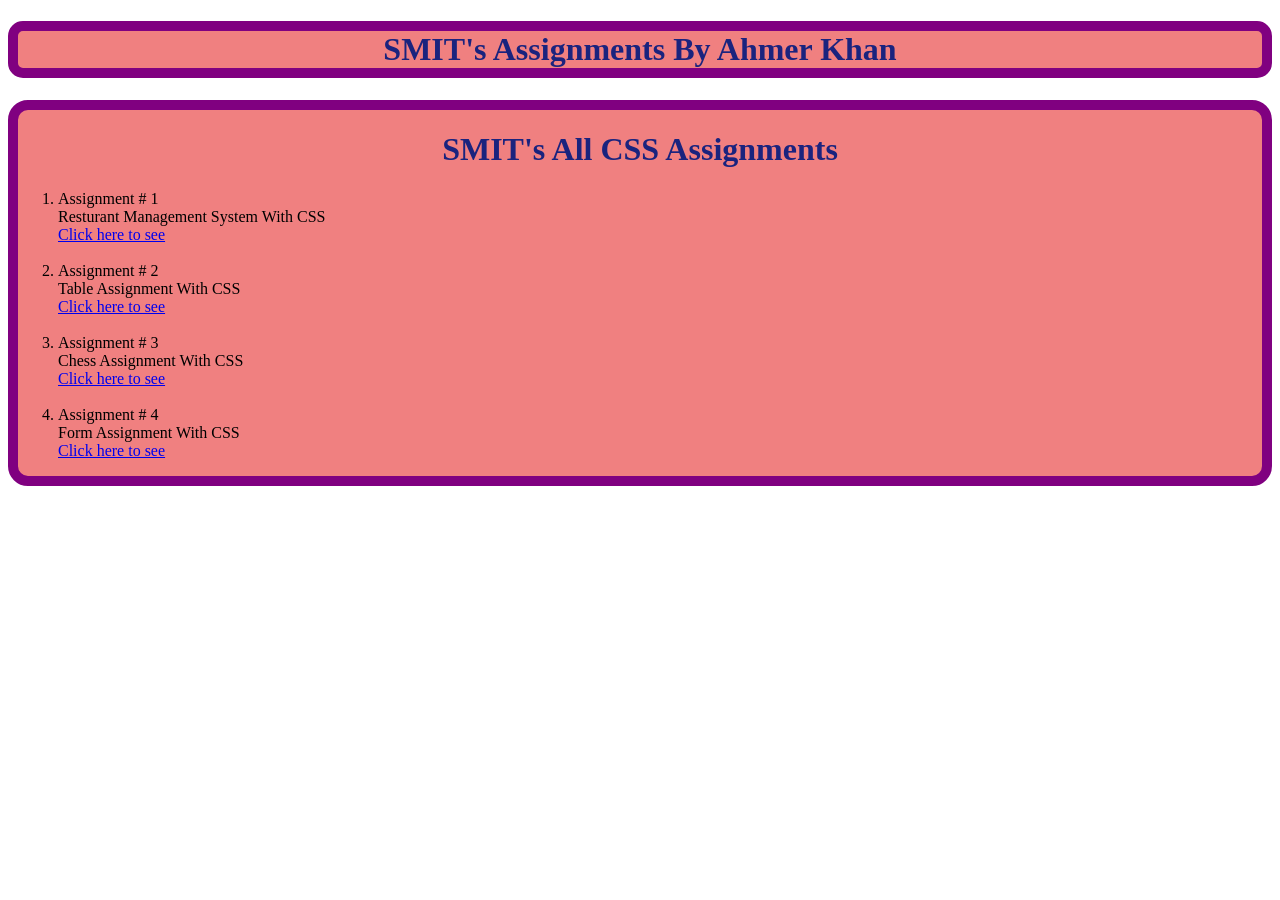
<file: ahmer main/index.html>
<!DOCTYPE html>
<html lang="en">
<head>
    <meta charset="UTF-8">
    <meta name="viewport" content="width=device-width, initial-scale=1.0">
    <title>Document</title>
</head>
<body>
    
<!DOCTYPE html>
<html lang="en">
<head>
    <meta charset="UTF-8">
    <meta name="viewport" content="width=device-width, initial-scale=1.0">
    <title>ALL Assignmnets
    </title>
    <link rel="stylesheet" href="style.css">
</head>
<body>
    <h1 class="main">SMIT's Assignments By Ahmer Khan</h1>
    
    <div class="container">
        <h1 class="assignment">SMIT's All CSS Assignments</h1>
        <ol>
            <li>Assignment # 1 <br>Resturant Management System With CSS<br>
                <a href="saylani ass1/index.html">Click here to see</a>
            </li><br>
            <li>Assignment # 2 <br>Table Assignment With CSS<br>
                <a href="ahmer tab/index.html">Click here to see</a>
            </li><br>
            <li>Assignment # 3 <br>Chess Assignment With CSS <br>
                <a href="Assignment 3/index.html">Click here to see</a>
            </li><br>
            <li>Assignment # 4 <br>Form Assignment With CSS <br>
                <a href="ahmer css form/index.html">Click here to see</a>
            </li>
        </ol>
        </div>
</body>
</html>
</body>
</html>
</file>
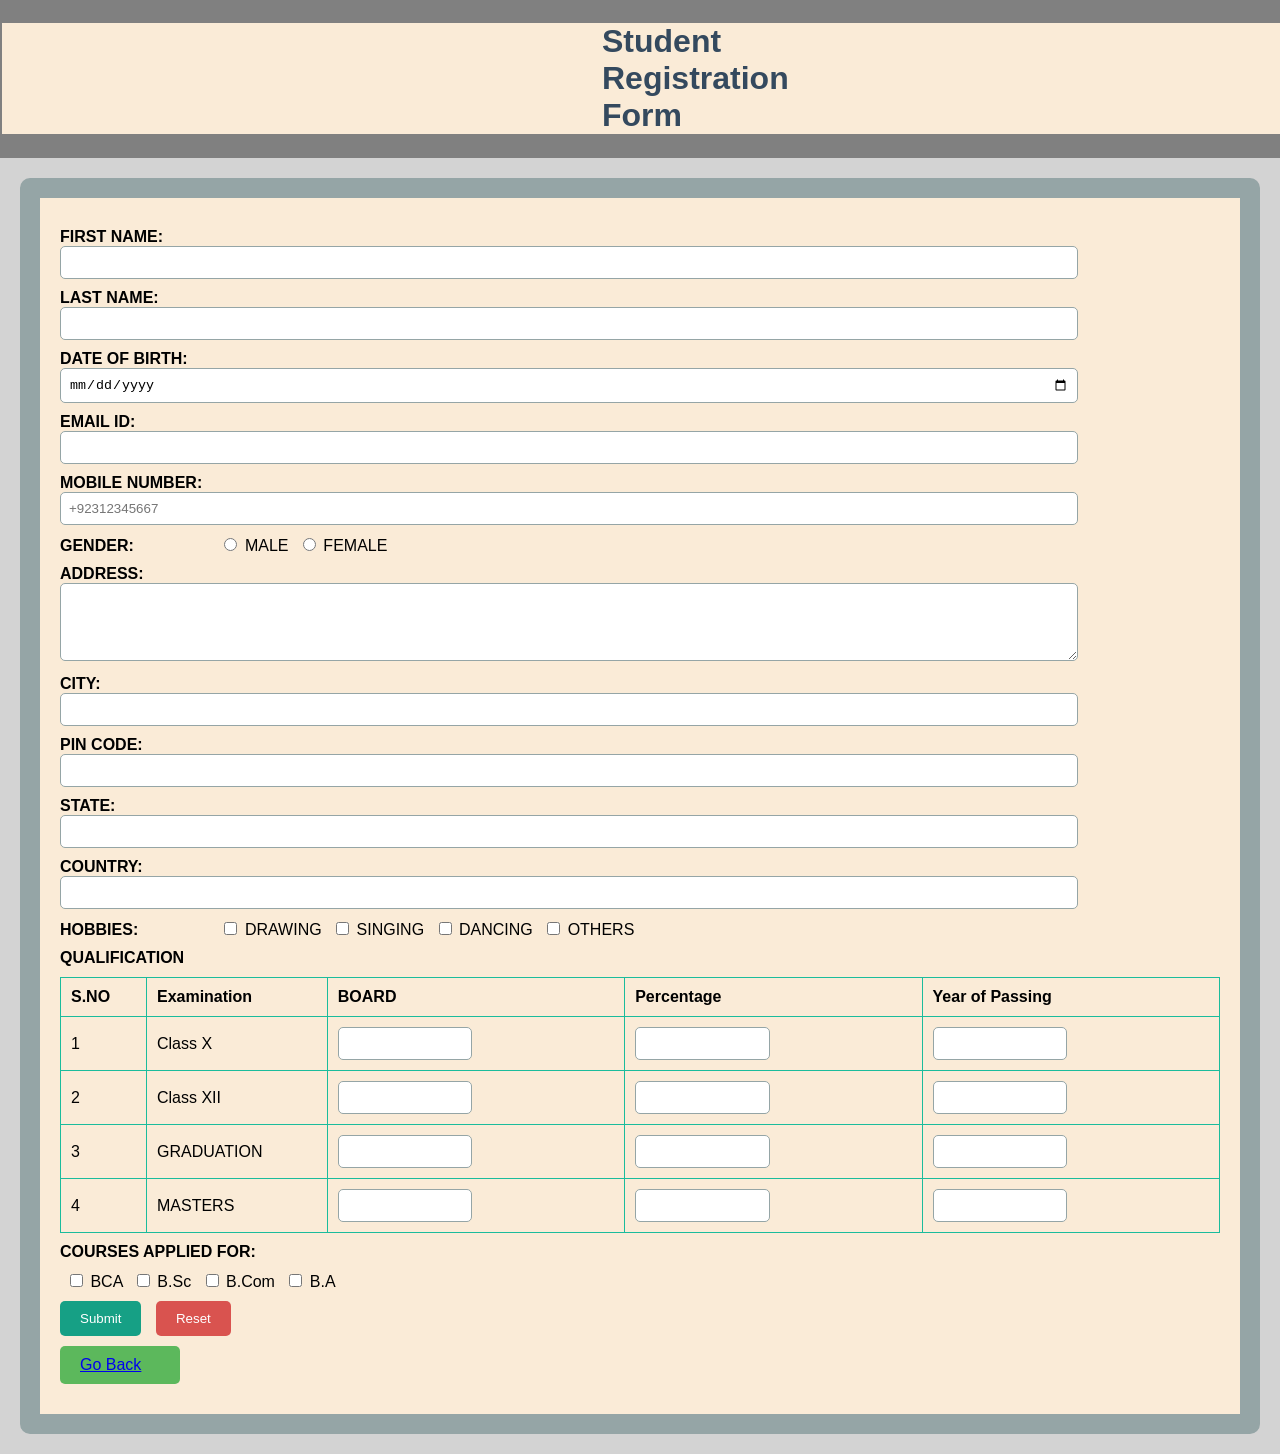
<file: ahmer main/ahmer css form/index.html>
<!DOCTYPE html>
<html lang="en">
<head>
    <meta charset="UTF-8">
    <meta name="viewport" content="width=device-width, initial-scale=1.0">
    <title>Student Registration Form</title>
    <link rel="stylesheet" href="style.css">
</head>
<body>
    <div class="main">
        <div class="container">
                    <h1>Student Registration Form</h1>
        </div>

        <div class="form-container">
            <form>
                <p>
                    <label for="first-name"><b>FIRST NAME:</b></label>
                    <input type="text" id="first-name" maxlength="10">
                </p>
                <p>
                    <label for="last-name"><b>LAST NAME:</b></label>
                    <input type="text" id="last-name" maxlength="10">
                </p>
                <p>
                    <label for="dob"><b>DATE OF BIRTH:</b></label>
                    <input type="date" id="dob">
                </p>
                <p>
                    <label for="email"><b>EMAIL ID:</b></label>
                    <input type="email" id="email">
                </p>
                <p>
                    <label for="mobile"><b>MOBILE NUMBER:</b></label>
                    <input type="number" id="mobile" placeholder="+92312345667" max="11">
                </p>
                <p>
                    <label><b>GENDER:</b></label>
                    <input type="radio" name="gender" value="M"> MALE
                    <input type="radio" name="gender" value="F"> FEMALE
                </p>
                <p>
                    <label for="address"><b>ADDRESS:</b></label>
                    <textarea id="address" cols="20" rows="4" maxlength="50"></textarea>
                </p>
                <p>
                    <label for="city"><b>CITY:</b></label>
                    <input type="text" id="city" maxlength="20">
                </p>
                <p>
                    <label for="pin-code"><b>PIN CODE:</b></label>
                    <input type="text" id="pin-code" maxlength="20">
                </p>
                <p>
                    <label for="state"><b>STATE:</b></label>
                    <input type="text" id="state" maxlength="20">
                </p>
                <p>
                    <label for="country"><b>COUNTRY:</b></label>
                    <input type="text" id="country" maxlength="20">
                </p>
                <p>
                    <label><b>HOBBIES:</b></label>
                    <input type="checkbox" name="hobbies" value="drawing"> DRAWING
                    <input type="checkbox" name="hobbies" value="singing"> SINGING
                    <input type="checkbox" name="hobbies" value="dancing"> DANCING
                    <input type="checkbox" name="hobbies" value="other"> OTHERS
                </p>
                <p><b>QUALIFICATION</b></p>
                <table>
                    <thead>
                        <tr>
                            <th>S.NO</th>
                            <th>Examination</th>
                            <th>BOARD</th>
                            <th>Percentage</th>
                            <th>Year of Passing</th>
                        </tr>
                    </thead>
                    <tbody>
                        <tr>
                            <td>1</td>
                            <td>Class X</td>
                            <td><input type="text" maxlength="10"></td>
                            <td><input type="text"></td>
                            <td><input type="text"></td>
                        </tr>
                        <tr>
                            <td>2</td>
                            <td>Class XII</td>
                            <td><input type="text" maxlength="10"></td>
                            <td><input type="text"></td>
                            <td><input type="text"></td>
                        </tr>
                        <tr>
                            <td>3</td>
                            <td>GRADUATION</td>
                            <td><input type="text" maxlength="10"></td>
                            <td><input type="text"></td>
                            <td><input type="text"></td>
                        </tr>
                        <tr>
                            <td>4</td>
                            <td>MASTERS</td>
                            <td><input type="text" maxlength="10"></td>
                            <td><input type="text"></td>
                            <td><input type="text"></td>
                        </tr>
                    </tbody>
                </table>
                <p><b>COURSES APPLIED FOR:</b></p>
                <p>
                    <input type="checkbox" name="courses" value="bca"> BCA
                    <input type="checkbox" name="courses" value="bsc"> B.Sc
                    <input type="checkbox" name="courses" value="bcom"> B.Com
                    <input type="checkbox" name="courses" value="ba"> B.A
                </p>
                <p class="">
                    <input type="submit" value="Submit">
                    <input type="reset" value="Reset">
                  
                </p>
                <p class="bttn"><a href="../index.html">Go Back</a></p>
                
            </form>
        </div>
    </div>
   
</body>
</html>
</file>
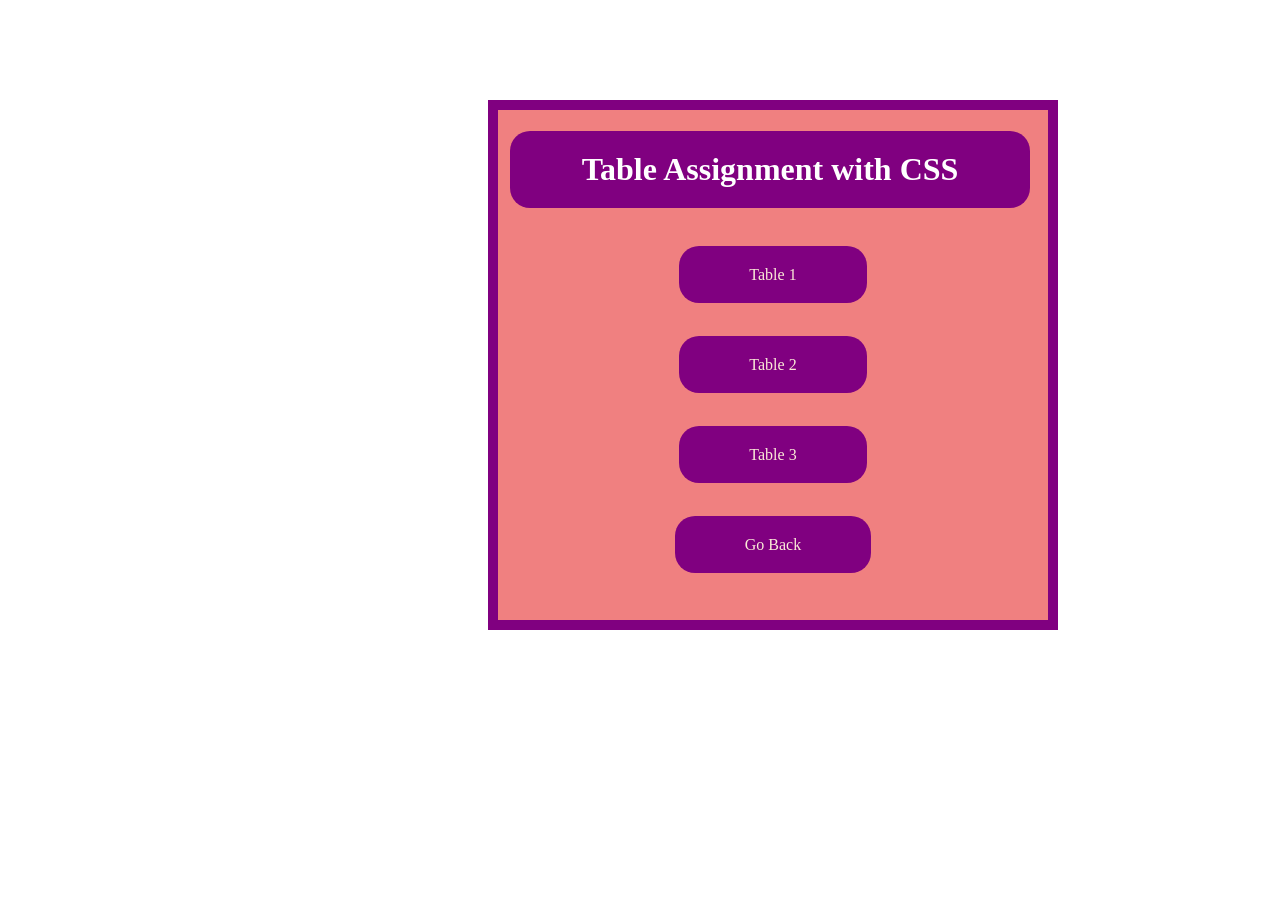
<file: ahmer main/ahmer tab/index.html>
<!DOCTYPE html>
<html lang="en">
<head>
    <meta charset="UTF-8">
    <meta name="viewport" content="width=device-width, initial-scale=1.0">
    <title>Tables</title>
    <link rel="stylesheet" href="style.css">

<body>
<div class="cont">
    <div>
        <h1 class="main">
            Table Assignment with CSS
        </h1><br><br>   
    </div>
    <div class="tab">
        <a href="table/tab1.html">Table 1</a><br><br><br><br><br>
        <a href="table/tab2.html">Table 2</a><br><br><br><br><br>
        <a href="table/tab3.html">Table 3</a><br><br><br><br><br>
        <a href="../index.html">Go Back</a>
    </div>
</div>
</body>
</head>
</html>
</file>
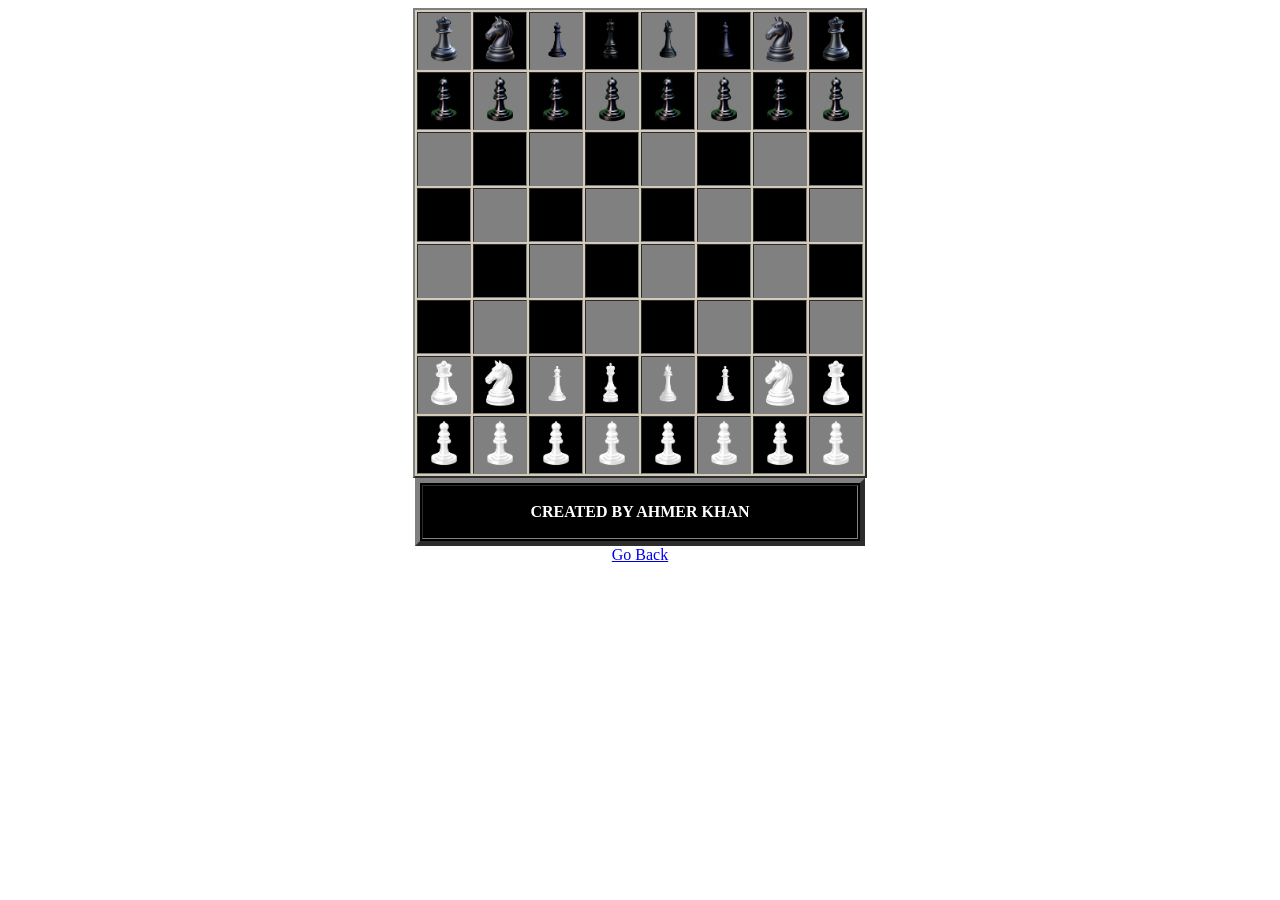
<file: ahmer main/Assignment 3/index.html>
<!DOCTYPE html>
<html lang="en">

<head>
    <meta charset="UTF-8">
    <meta name="viewport" content="width=device-width, initial-scale=1.0">
    <title>Chess Game</title>
</head>

<body>
    <center>
    <table border="2px" bgcolor="orange" style="background-color: rgb(212, 203, 186);">
        <tr>
            <td bgcolor="gray" >
                <input type="image" src="pictures/1.png" width="50px" height="50px">
            </td>
            <td bgcolor="black">
                <input type="image" src="pictures/2.png" width="50px" height="50px">
            </td>
            <td bgcolor="gray">
                <input type="image" src="pictures/3.png" width="50px" height="50px">
            </td>
            <td bgcolor="black">
                <input type="image" src="pictures/4.png" width="50px" height="50px">
            </td>
            <td bgcolor="gray">
                <input type="image" src="pictures/5.png" width="50px" height="50px">
            </td>
            <td bgcolor="black">
                <input type="image" src="pictures/3.png" width="50px" height="50px">
            </td>
            <td bgcolor="gray">
                <input type="image" src="pictures/2.png" width="50px" height="50px">
            </td>
            <td bgcolor="black">
                <input type="image" src="pictures/1.png" width="50px" height="50px">
            </td>
        </tr>
        <tr>
            <td bgcolor="black">
                <input type="image" src="pictures/6.png" width="50px" height="50px">
            </td>
            <td bgcolor="gray">
                <input type="image" src="pictures/6.png" width="50px" height="50px">
            </td>
            <td bgcolor="black">
                <input type="image" src="pictures/6.png" width="50px" height="50px">
            </td>
            <td bgcolor="gray">
                <input type="image" src="pictures/6.png" width="50px" height="50px">
            </td>
            <td bgcolor="black">
                <input type="image" src="pictures/6.png" width="50px" height="50px">
            </td>
            <td bgcolor="gray">
                <input type="image" src="pictures/6.png" width="50px" height="50px">
            </td>
            <td bgcolor="black">
                <input type="image" src="pictures/6.png" width="50px" height="50px">
            </td>
            <td bgcolor="gray">
                <input type="image" src="pictures/6.png" width="50px" height="50px">
            </td>
            
        </tr>
        <tr>
            <td bgcolor="gray">
                <!-- <input type="image" src="pictures/20240629_021221-removebg-preview.png"  width="50px" height="50px"> -->
            </td>
            <td bgcolor="black">
                
            </td>
            <td bgcolor="gray" width="50px" height="50px">
                
            </td>
            <td bgcolor="black">
                
            </td>
            <td bgcolor="gray">
               
            <td bgcolor="black">
               
            </td>
            <td bgcolor="gray">
                
            </td>
            <td bgcolor="black">
               
                </td>
        </tr>
        <tr>
            <td bgcolor="black" width="50px" height="50px">
            </td>
            <td bgcolor="gray">
                <!-- <input type="image" src="pictures/20240629_021221-removebg-preview.png"  width="50px" height="50px"> -->
            </td>
            <td bgcolor="black">
                
            </td>
            <td bgcolor="gray" width="50px" height="50px">
                
            </td>
            <td bgcolor="black">
                
            </td>
            <td bgcolor="gray">
               
            <td bgcolor="black">
               
            </td>
            <td bgcolor="gray">
                
            </td>
        </tr>
        <tr>
            <td bgcolor="gray">
                <!-- <input type="image" src="pictures/20240629_021221-removebg-preview.png"  width="50px" height="50px"> -->
            </td>
            <td bgcolor="black">
                
            </td>
            <td bgcolor="gray" width="50px" height="50px">
                
            </td>
            <td bgcolor="black">
                
            </td>
            <td bgcolor="gray">
               
            <td bgcolor="black">
               
            </td>
            <td bgcolor="gray">
                
            </td>
            <td bgcolor="black">
               
                </td>
        </tr>
        <tr>
            <td bgcolor="black" width="50px" height="50px">
            </td>
            <td bgcolor="gray">
                <!-- <input type="image" src="pictures/20240629_021221-removebg-preview.png"  width="50px" height="50px"> -->
            </td>
            <td bgcolor="black">
                
            </td>
            <td bgcolor="gray" width="50px" height="50px">
                
            </td>
            <td bgcolor="black">
                
            </td>
            <td bgcolor="gray">
               
            <td bgcolor="black">
               
            </td>
            <td bgcolor="gray">
                
            </td>
        </tr>
        <tr>
            <td bgcolor="gray">
                <input type="image" src="pictures/7.png"  width="50px" height="50px">
            </td>
            <td bgcolor="black">
                <input type="image" src="pictures/8.png"  width="50px" height="50px">
            </td>
            <td bgcolor="gray" width="50px" height="50px">
                <input type="image" src="pictures/9.png"  width="50px" height="50px">
            </td>
            <td bgcolor="black">
                <input type="image" src="pictures/10.png"  width="50px" height="50px">
            </td>
            <td bgcolor="gray">
                <input type="image" src="pictures/11.png"  width="50px" height="50px">
            <td bgcolor="black">
                <input type="image" src="pictures/9.png"  width="50px" height="50px">
            </td>
            <td bgcolor="gray">
                <input type="image" src="pictures/8.png"  width="50px" height="50px">
            </td>
            <td bgcolor="black">
                <input type="image" src="pictures/7.png"  width="50px" height="50px">
                </td>
        </tr>
        <tr>
            <td bgcolor="black" width="50px" height="50px">
                <input type="image" src="pictures/12.png"  width="50px" height="50px">
            </td>
            <td bgcolor="gray">
                <input type="image" src="pictures/12.png"  width="50px" height="50px">
            </td>
            <td bgcolor="black">
                <input type="image" src="pictures/12.png"  width="50px" height="50px">
            </td>
            <td bgcolor="gray" width="50px" height="50px">
                <input type="image" src="pictures/12.png"  width="50px" height="50px">
            </td>
            <td bgcolor="black">
                <input type="image" src="pictures/12.png"  width="50px" height="50px">
            </td>
            <td bgcolor="gray">
                <input type="image" src="pictures/12.png"  width="50px" height="50px">
            <td bgcolor="black">
                <input type="image" src="pictures/12.png"  width="50px" height="50px">
            </td>
            <td bgcolor="gray">
                <input type="image" src="pictures/12.png"  width="50px" height="50px">
            </td>
        </tr>
    </table>
    <table border="5px" width="450px" height="50px" bgcolor="black">
        <tr>
            <td>
            <p style="color: white; text-align: center;">
                <B>CREATED BY AHMER KHAN</B>
            </p>
            </td>
        </tr>

    </table>
    <a href="../index.html">Go Back</a>
</center>
</body>

</html>
</file>
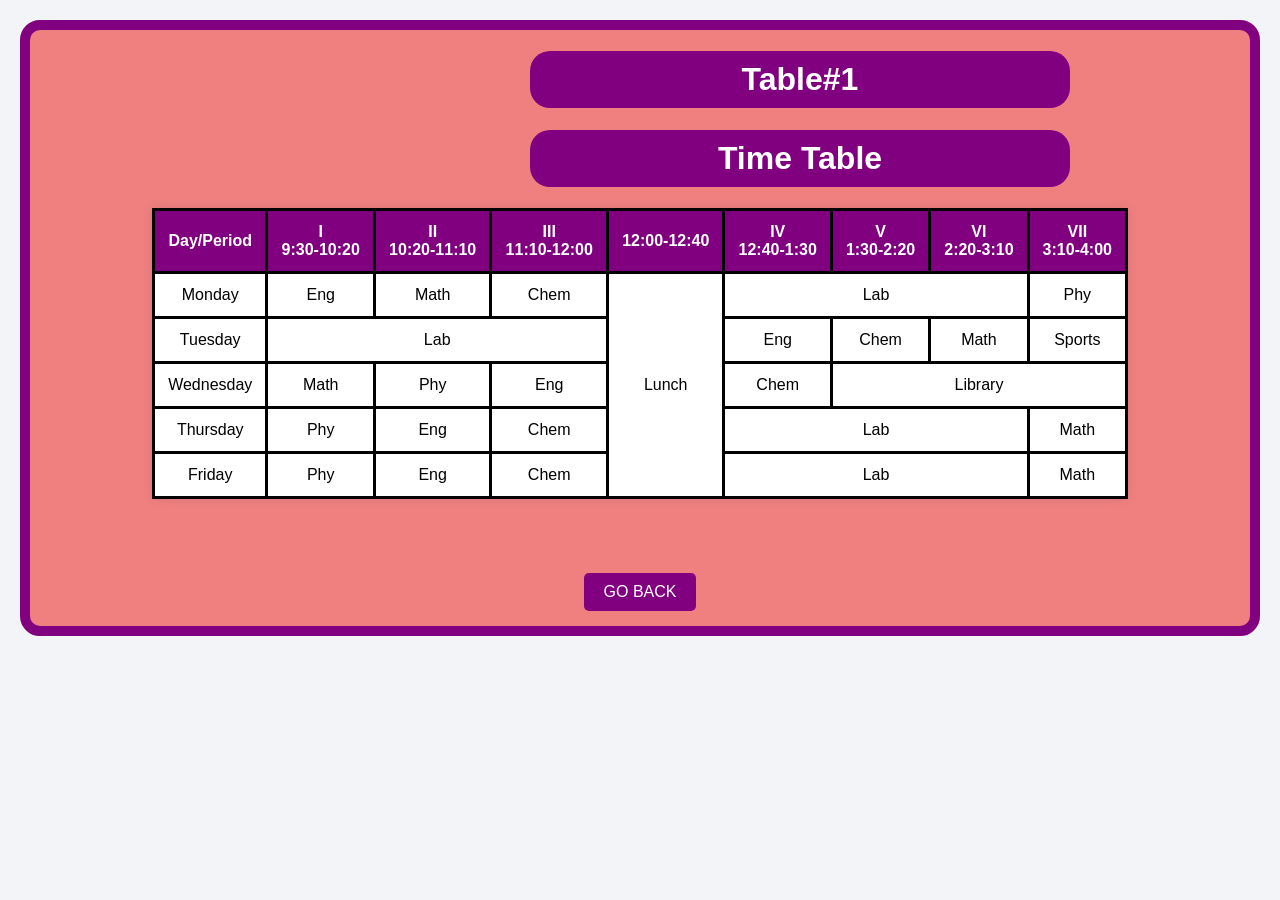
<file: ahmer main/ahmer tab/table/tab1.html>
<!DOCTYPE html>
<html lang="en">
<head>
    <meta charset="UTF-8">
    <meta name="viewport" content="width=device-width, initial-scale=1.0">
    <title>Table</title>
    <link rel="stylesheet" href="style1.css">
</head>
<body>
    <div class="main">
    <h1>Table#1</h1>
    <h1>Time Table</h1>
    <table>
        <tr>
            <th>Day/Period</th>
            <th>I <br>9:30-10:20</th>
            <th>II <br>10:20-11:10</th>
            <th>III <br>11:10-12:00</th>
            <th>12:00-12:40</th>
            <th>IV <br>12:40-1:30</th>
            <th>V <br>1:30-2:20</th>
            <th>VI <br>2:20-3:10</th>
            <th>VII <br>3:10-4:00</th>
        </tr>
        <tr>
            <td>Monday</td>
            <td>Eng</td>
            <td>Math</td>
            <td>Chem</td>
            <td rowspan="5" class="lunch">Lunch</td>
            <td colspan="3">Lab</td>
            <td>Phy</td>
        </tr>
        <tr>
            <td>Tuesday</td>
            <td colspan="3">Lab</td>
            <td>Eng</td>
            <td>Chem</td>
            <td>Math</td>
            <td>Sports</td>
        </tr>
        <tr>
            <td>Wednesday</td>
            <td>Math</td>
            <td>Phy</td>
            <td>Eng</td>
            <td>Chem</td>
            <td colspan="3">Library</td>
        </tr>
        <tr>
            <td>Thursday</td>
            <td>Phy</td>
            <td>Eng</td>
            <td>Chem</td>
            <td colspan="3">Lab</td>
            <td>Math</td>
        </tr>
        <tr>
            <td>Friday</td>
            <td>Phy</td>
            <td>Eng</td>
            <td>Chem</td>
            <td colspan="3">Lab</td>
            <td>Math</td>
        </tr>
    </table><br>
    <br><br>
    <a href="../index.html">GO BACK</a> 
</div>
</body>
</html>
</file>
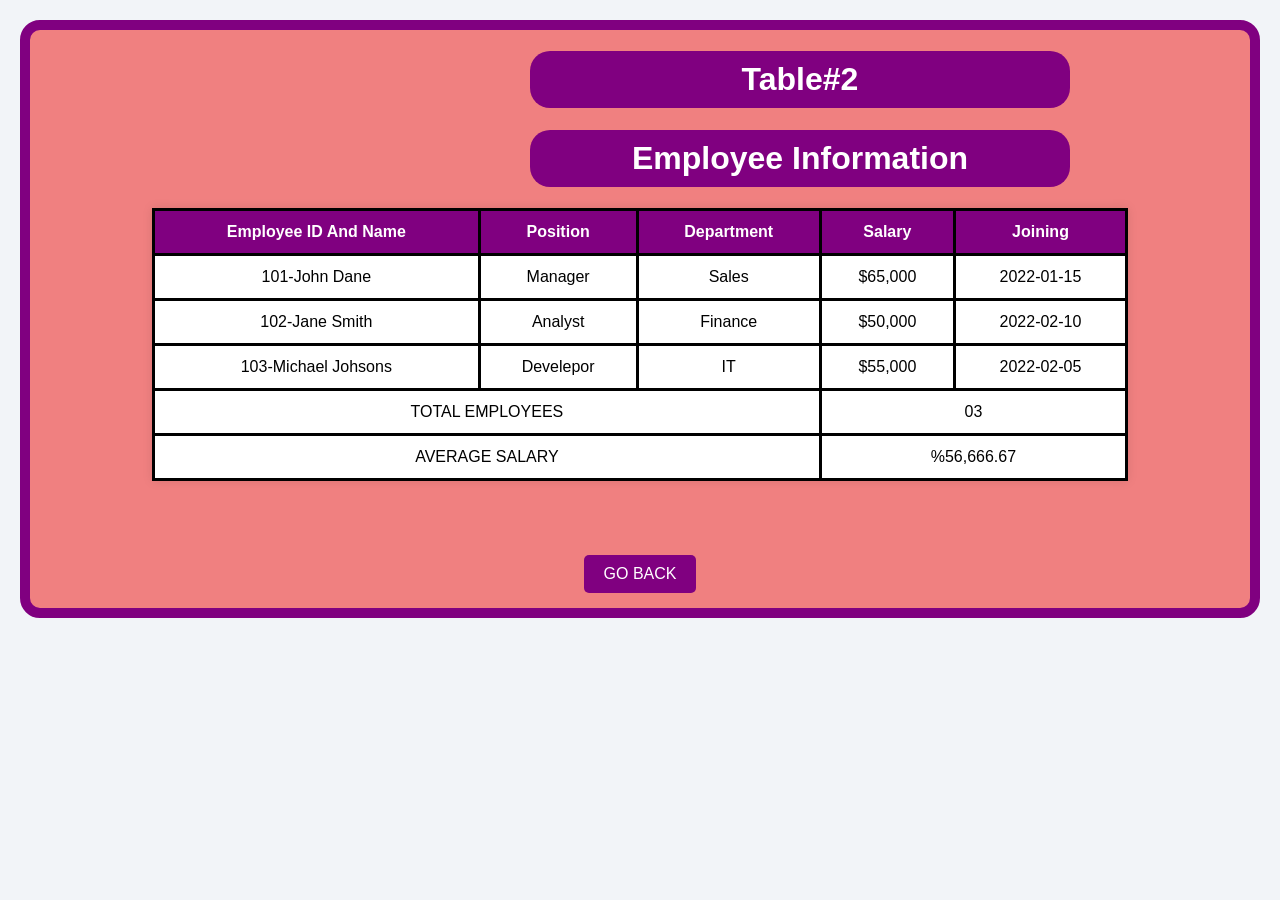
<file: ahmer main/ahmer tab/table/tab2.html>
<!DOCTYPE html>
<html lang="en">

<head>
    <meta charset="UTF-8">
    <meta name="viewport" content="width=device-width, initial-scale=1.0">
    <title>TABLE ASSIGMENT</title>
    <link rel="stylesheet" href="style1.css">
</head>

<body>
    <div class="main">
<h1>Table#2</h1><h1>Employee Information</h1> <table>
        <tr>
            <th>Employee ID And Name </th>
            <th>Position</th>
            <th>Department</th>
            <th>Salary</th>
            <th>Joining</th>
        </tr>
        <tr>
            <td>101-John Dane </td>
            <td>Manager </td>
            <td>Sales </td>
            <td>$65,000 </td>
            <td>2022-01-15 </td>
        </tr>
        <tr>
            <td>102-Jane Smith </td>
            <td>Analyst </td>
            <td>Finance </td>
            <td>$50,000</td>
            <td>2022-02-10 </td>
        </tr>
        <tr>
            <td>103-Michael Johsons</td>
            <td>Develepor</td>
            <td>IT </td>
            <td>$55,000</td>
            <td>2022-02-05 </td>
        </tr>
        <tr>
            <td colspan="3">TOTAL EMPLOYEES </td>
            <TD colspan="02">03</TD>
        </tr>
        <tr>
            <td colspan="3">AVERAGE SALARY </td>
            <TD colspan="02" class="avg">%56,666.67</TD>
        </tr>
 </table><br><br><br>
 
 
<a href="../index.html">GO BACK</a> 
</div>

</body>

</html>
</file>
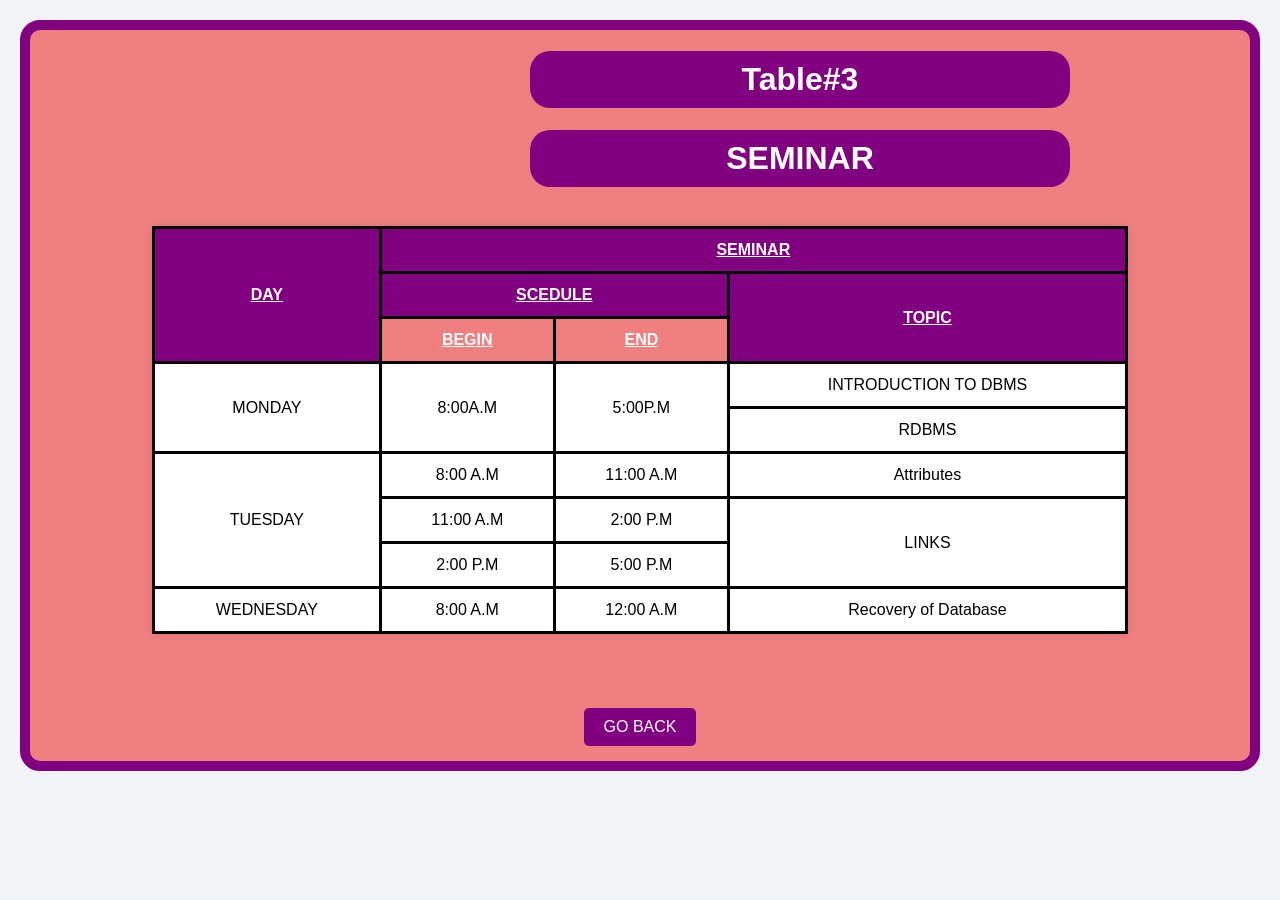
<file: ahmer main/ahmer tab/table/tab3.html>
<!DOCTYPE html>
<html lang="en">

<head>
    <meta charset="UTF-8">
    <meta name="viewport" content="width=device-width, initial-scale=1.0">
    <title>TABLE 03</title>
    <link rel="stylesheet" href="style1.css">
</head>

<body>
    <div class="main">
    <h1>Table#3</h1>
    <h1>SEMINAR</h1>
   <table>
        <TR class="nice">
           <TD  rowspan="3">
                <b><u>DAY</u></b>
            </TD>
            <TD colspan="4">
              <b><u>SEMINAR</u></b>
            </TD>
        </TR>
        <TR class="nice1">
            <TD colspan="2">
               <b><u>SCEDULE</u></b>
            </TD>
            <TD rowspan="2">
               <b><u>TOPIC</u></b>
            </TD>
        </TR>
        <tr class="nice2">
            <TD>
                <b><u>BEGIN</u></b>
            </TD>
            <TD>
                <b><u>END</u></b>
            </TD>
        </tr>
        </TR></u></b>
        <tr>
            <td rowspan="2">MONDAY</td>
            <TD rowspan="2">8:00A.M</TD>
            <TD rowspan="2">5:00P.M </TD>
            <TD>INTRODUCTION TO DBMS </TD></BR> 
            <TR><TD> RDBMS</TD></TR>
        </tr>
        <TR>
            <TD ROWspan="4">TUESDAY</TD>
            <TD>8:00 A.M</TD>
            <TD>11:00 A.M</TD>
            <TD rowspan="2"> Attributes </TD>
          
         
            <TR>
         
        </TR>
        </TR>
        <TR><TD>11:00 A.M</TD>
        <TD>2:00 P.M</TD>  <TD rowspan="2"> LINKS</TD></TR>
        <TR><TD>2:00 P.M</TD>
        <TD>5:00 P.M</TD>
     </TR>
     <TR><TD>WEDNESDAY</TD>
    <TD>8:00 A.M</TD>
<TD>12:00 A.M</TD>
<TD>Recovery of Database</TD></TR>

    </table>
<br><br><br>
    <a href="../index.html">GO BACK</a>
</div>
</body>

</html>
</file>
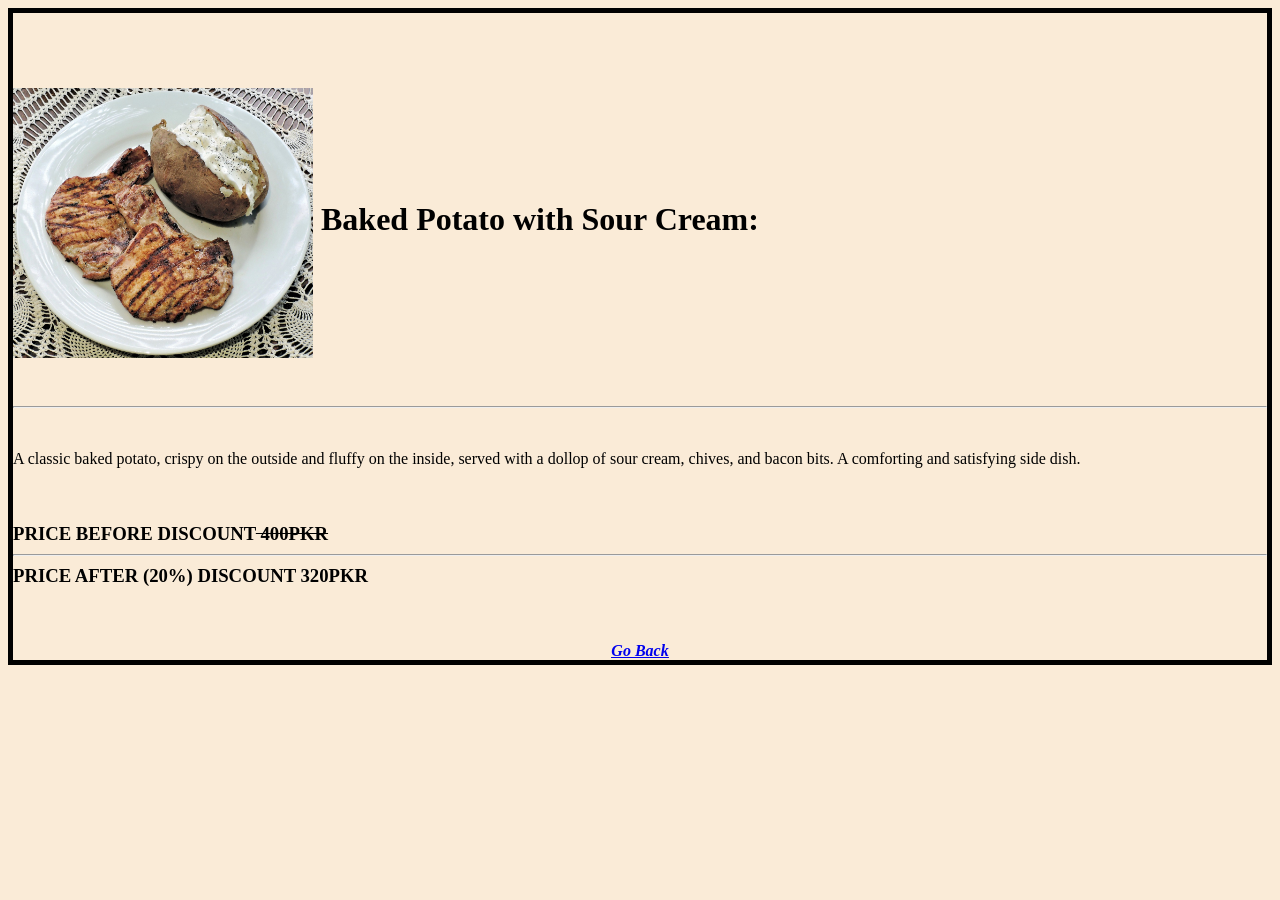
<file: ahmer main/saylani ass1/des/bakedpotato.html>
<!DOCTYPE html>
<html lang="en">

<head>
    <meta charset="UTF-8">
    <meta name="viewport" content="width=device-width, initial-scale=1.0">
    <title>DISCRIPTION</title>
    <link href="../first.css" type="text/css" rel="stylesheet" />
</head>

<body><BR /><BR />
    &nbsp;&nbsp;&nbsp; <h1> <img src="../imgs/seventeen.jpg" height="270px" width="300px" align="center">
        Baked Potato with Sour Cream:
    </h1> <BR />
    <hr /><BR />
    <p>
        A classic baked potato, crispy on the outside and fluffy on the inside, served
        with a dollop of sour cream, chives, and bacon bits. A comforting and satisfying side dish.
        <BR />
        <BR />
        <BR />
    <h3>
        PRICE BEFORE DISCOUNT<s> 400PKR</s>
        <HR />
        PRICE AFTER (20%) DISCOUNT 320PKR
    </h3>
    </p>
    <br><br>
    <center>
    <b><i><u><a href="../index.html">Go Back</a></u></i></b>
</center>
</body>

</html>
</file>
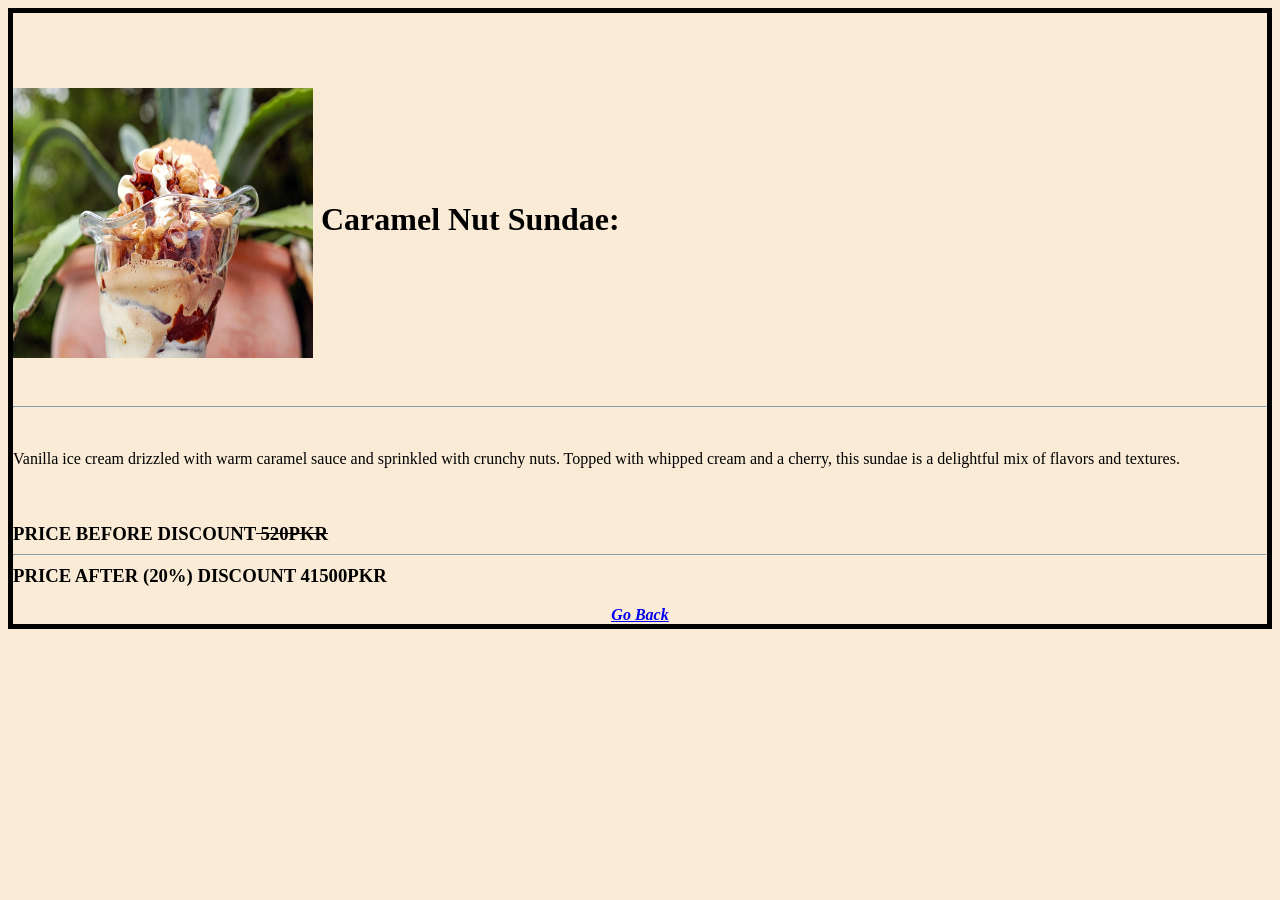
<file: ahmer main/saylani ass1/des/caramel.html>
<!DOCTYPE html>
<html lang="en">

<head>
    <meta charset="UTF-8">
    <meta name="viewport" content="width=device-width, initial-scale=1.0">
    <title>DISCRIPTION</title>
    <link href="../first.css" type="text/css" rel="stylesheet" />
</head>

<body><BR /><BR />
    &nbsp;&nbsp;&nbsp; <h1> <img src="../imgs/30.jpg" height="270px" width="300px" align="center">
        Caramel Nut Sundae:
    </h1> <BR />
    <hr /><BR />
    <p>
        Vanilla ice cream drizzled with warm caramel sauce and sprinkled with crunchy nuts. Topped
        with whipped cream and a cherry, this sundae is a delightful mix of flavors and textures.
        <BR />
        <BR />
        <BR />
    <h3>
        PRICE BEFORE DISCOUNT<s> 520PKR</s>
        <HR />
        PRICE AFTER (20%) DISCOUNT 41500PKR
    </h3>
    </p><center>
        <b><i><u><a href="../index.html">Go Back</a></u></i></b>
    </center>
</body>

</html>
</file>
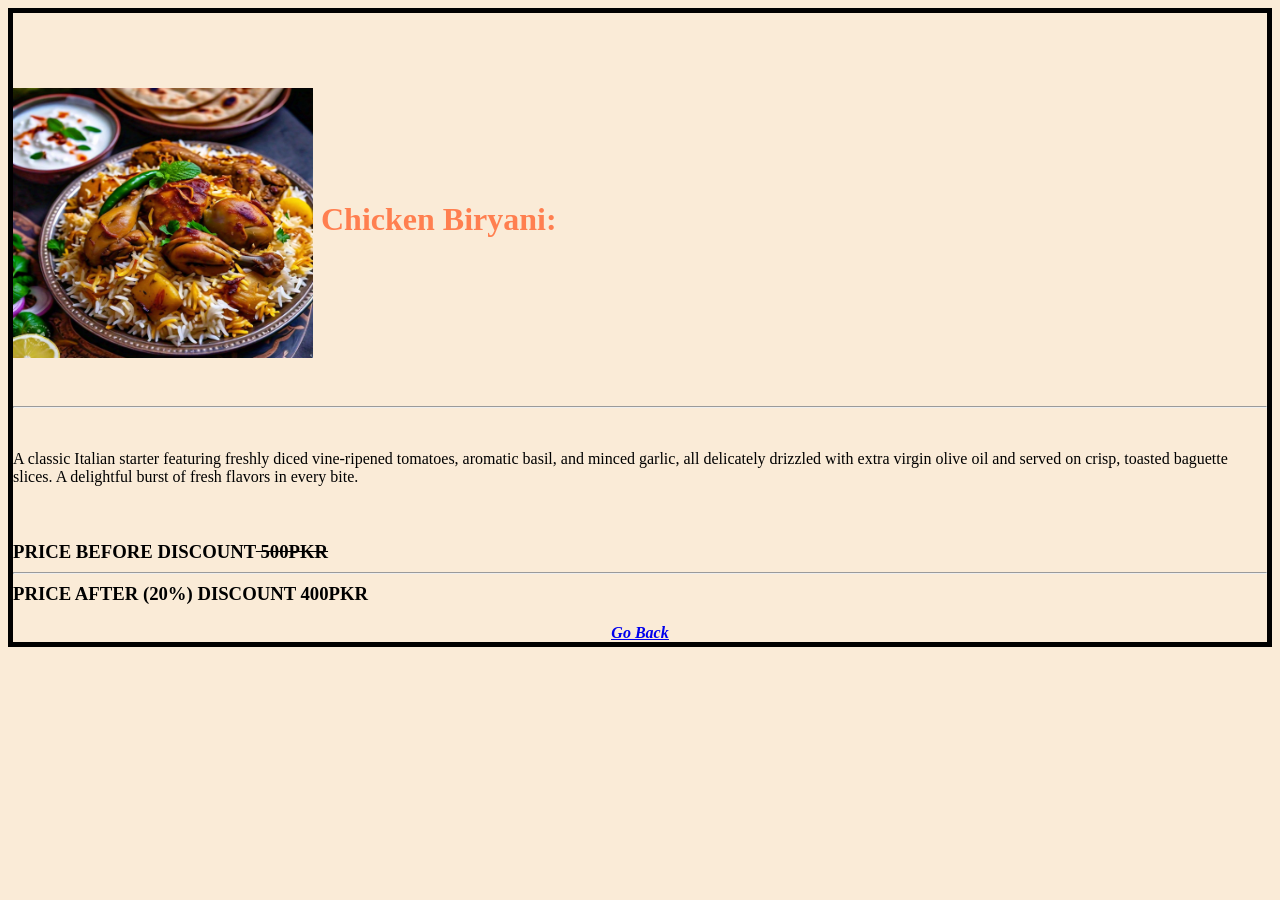
<file: ahmer main/saylani ass1/des/cbiryani.html>
<!DOCTYPE html>
<html lang="en">

<head>
    <meta charset="UTF-8">
    <meta name="viewport" content="width=device-width, initial-scale=1.0">
    <title>DISCRIPTION</title>
    <link href="../first.css" type="text/css" rel="stylesheet" />
</head>

<body><BR/><BR/>
    &nbsp;&nbsp;&nbsp; <h1 class="p"> <img src="../imgs/chickenbiryani.jpeg" height="270px" width="300px" align="center">
        Chicken Biryani: 
    </h1> <BR/>
    <hr/><BR/>
    <p>
        A classic Italian starter featuring freshly diced vine-ripened tomatoes, aromatic basil, and minced garlic, all
        delicately drizzled with extra virgin olive oil and served on crisp, toasted baguette slices. A delightful burst of
        fresh flavors in every bite.
        <BR/>
        <BR/>
        <BR/>
        <h3>
        PRICE BEFORE DISCOUNT<s> 500PKR</s>
        <HR/>
        PRICE AFTER (20%) DISCOUNT 400PKR
    </h3>
    </p>
    <center>
        <b><i><u><a href="../index.html">Go Back</a></u></i></b>
    </center>
</body>

</html>
</file>
<file: ahmer main/style.css>
.cont{
    border: solid 10px purple;
    border-radius: 20px;
    background-color: lightcoral;
}
.assign{
    text-align: center;
    color: #1a237e;
    font-family:Georgia, 'Times New Roman', Times, serif;
    background-color: lightcoral;
    
}
.container{
    border: solid 10px purple;
    border-radius: 20px;
    background-color: lightcoral;
}
.assignment{
    text-align: center;
    color: #1a237e;
    font-family:Georgia, 'Times New Roman', Times, serif;

    
}
.main{
    text-align: center;
    color: #1a237e;
    border: solid 10px purple;
    border-radius: 15px;
    background-color: lightcoral;
}
</file>
<file: ahmer main/ahmer css form/style.css>
body {
    font-family: Arial, sans-serif;
    background-color: lightgray;
    color: black;
    margin: 0;
    padding: 0;
}

.container {
    display: flex;
    align-items: center;
    padding: 2px;
    background-color: gray;
 

}



.container h1 {
 
    color: #34495e;
    padding-left: 600px;
    background-color: #faebd7;
    padding-right: 750px;
}

.form-container {
    background-color:  #faebd7;
    border: 20px solid #95a5a6;
    border-radius: 10px;
    padding: 20px;
    margin: 20px;
    
}

.form-container form p {
    margin: 10px 0;
}

.form-container label {
    display: inline-block;
    width: 150px;
}

.form-container input[type="text"],
.form-container input[type="date"],
.form-container input[type="email"],
.form-container input[type="number"],
.form-container textarea {
    width: calc(100% - 160px);
    padding: 8px;
    border: 1px solid #95a5a6;
    border-radius: 5px;
}

.form-container input[type="radio"],
.form-container input[type="checkbox"] {
    margin-left: 10px;
}

.form-container table {
    width: 100%;
    border-collapse: collapse;
    margin-top: 10px;
}

.form-container table th,
.form-container table td {
    border: 1px solid #1abc9c;
    padding: 10px;
    text-align: left;
}

.form-container input[type="submit"],
.form-container input[type="reset"] {
    padding: 10px 20px;
    border: none;
    border-radius: 5px;
    background-color: #16a085;
    color: #fff;
    cursor: pointer;
    margin-right: 10px;
}

.form-container input[type="reset"] {
    background-color: #d9534f;
}
.btn{

padding: 10px 20px;
    border: none;
    border-radius: 5px;
    background-color: #5cb85c;
    color: #fff;
    cursor: pointer;
    margin-right: 10px;
    text-decoration: none;

}
.bttn{
    display: flex;
   align-items: center;padding: 10px 20px;
   width:80px;
   border: none;
   border-radius: 5px;
   background-color: #5cb85c;
   color: #fff;
   cursor: pointer;
   margin-right: 20px;
   text-decoration: none;}
</file>
<file: ahmer main/ahmer tab/style.css>
.cont{
    text-align: center;
    border: purple solid 10px;
    padding-bottom: 30px;
    height: 480px;
    width: 550px;
    margin-left: 480px;
    margin-top: 100px;
    
    background-color: lightcoral;
    }
    .main{
        padding: 20px 70px;
        border: none;
        border-radius: 20px;
        background-color:purple;
        color:white;
        text-decoration: none;
        width: 380px;
    margin-left: 12px;
    }
    .tab a{
        padding: 20px 70px;
        border: none;
        border-radius: 20px;
        background-color:purple;
        color: antiquewhite;
        text-decoration: none;
    }
</file>
<file: ahmer main/ahmer tab/table/style1.css>
body {
    font-family: Arial, sans-serif;
    text-align: center;
    background-color: #f2f4f8;
    margin: 0;
    padding: 20px;
}
h1 {
    color: white ;
    background-color: purple ;
    width: 500px;
    margin-left: 0500px;
    border: none;
    border-radius: 20px;
    padding: 10px 20px;
    
}
table {
    margin: 0 auto;
    border-collapse: collapse;
    width: 80%;
    background-color: #fff;
    box-shadow: 0 0 10px rgba(0, 0, 0, 0.1);
}
th, td {
    border: 3px solid black;
    padding: 12px;
    text-align: center;
}
th {
    background-color: purple;
    color: white;
}

a{
    display: inline-block;
    margin-top: 20px;
    padding: 10px 20px;
    color: white;
    background-color:purple;
    text-decoration: none;
    border-radius: 5px;
    transition: background-color 0.3s;
}
.main{
    border: purple solid 10px;
    
    background-color: lightcoral ;
    border-radius: 20px;
    padding-bottom: 15px;
}
.nice{
    background:purple;
    color: #fff;
    }.nice1{
        background:purple;
    color: #fff;
    }.nice2{
        background: lightcoral ;
        color: white;
    }
</file>
<file: ahmer main/saylani ass1/first.css>
h1 {
    color: black;
    
}
body {
    background-color: antiquewhite;
    border: solid thick;

}
ul{
    color: black;
}
li{
    color: black ;
}
.a{
    color: rgb(255, 13, 13);
}
.m{
    color: coral;
}
.p{
    color: coral;
}
</file>
